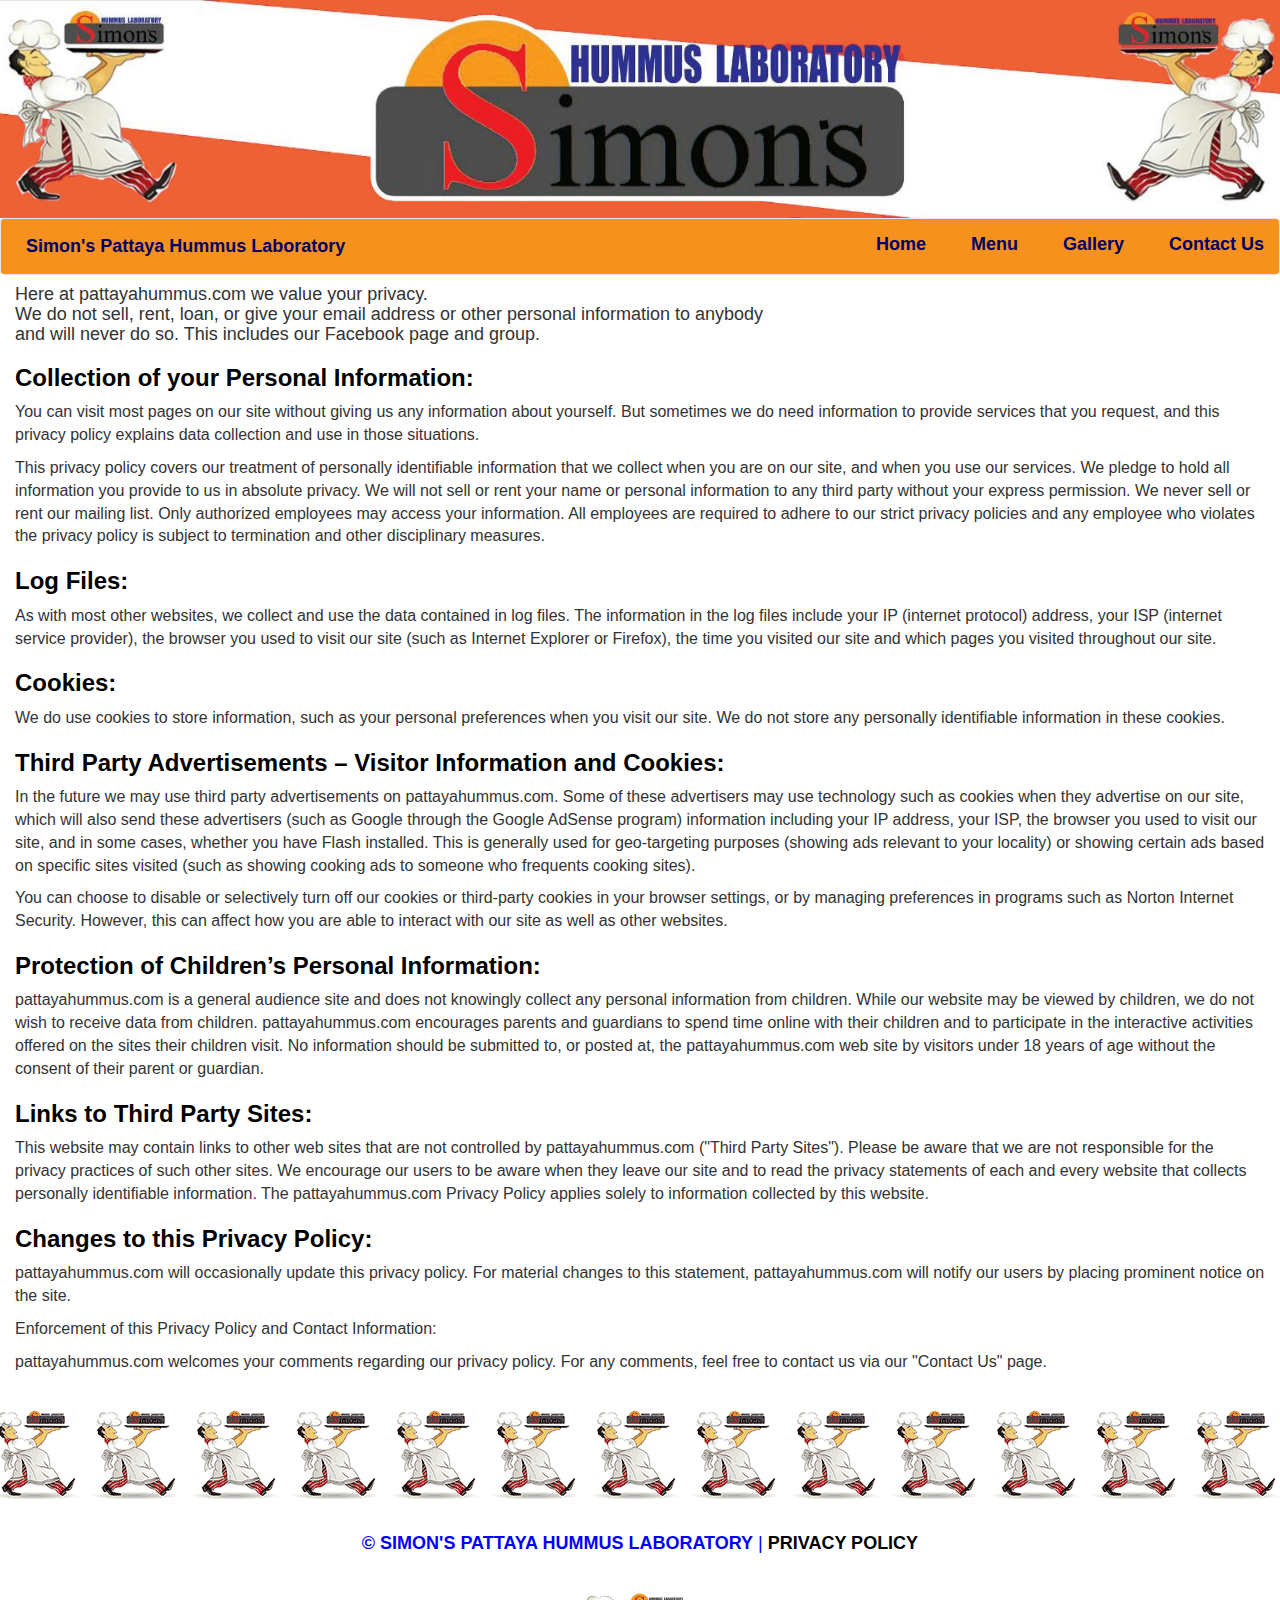
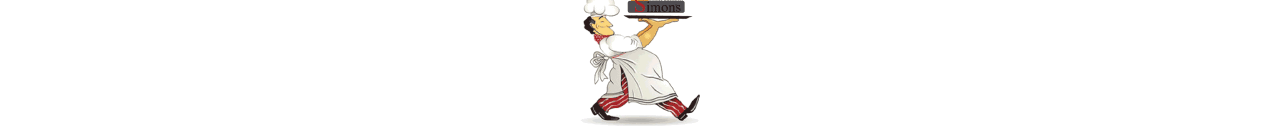
<file: privacy_policy.html>
<!DOCTYPE html>
<html lang="en">

<head>
    <meta charset="utf-8">
    <title>The Best Place To Eat Hummus - Simon's Pattaya Hummus Laboratory.</title>
    <base href=".">

    <meta name="author" content="Aylon Spigel">
    <meta name="keywords" content="falafel, hummus, tahini, simon pattaya hummus laboratory, simon place, hummus pattaya, pattaya hummus, simon hummus laboratory, simon hummus lab">
    <meta name="description" content="Simon\'s pattaya hummus laboratory is defiantly the best hummus in Thailand! A great middle east / Israeli restaurant.">

    <!--link rel="stylesheet" href="assets/stylesheets/bootstrap.css"-->
    <script src="https://ajax.googleapis.com/ajax/libs/jquery/3.2.1/jquery.min.js"></script>
    <script src="https://maxcdn.bootstrapcdn.com/bootstrap/3.3.7/js/bootstrap.min.js"></script>
    <link data-require="bootstrap-css@3.3.6" data-semver="3.3.6" rel="stylesheet" href="https://maxcdn.bootstrapcdn.com/bootstrap/3.3.6/css/bootstrap.css"
    />


    <meta name="viewport" content="width=device-width, initial-scale=1">
    <link rel="icon" type="image/x-icon" href="favicon.ico">

    <!-- tripvisor script-->
    <script src="https://www.jscache.com/wejs?wtype=selfserveprop&amp;uniq=166&amp;locationId=12817929&amp;lang=en_US&amp;rating=true&amp;nreviews=5&amp;writereviewlink=false&amp;popIdx=false&amp;iswide=false&amp;border=true&amp;display_version=2"></script>
    <script src="https://www.jscache.com/wejs?wtype=restaurantWidgetGreen&amp;uniq=542&amp;locationId=12817929&amp;icon=knifeAndFork&amp;lang=en_US&amp;display_version=2"></script>

    <!-- Facebook Pixel Code -->
    <script>
        ! function (f, b, e, v, n, t, s) {
            if (f.fbq) return;
            n = f.fbq = function () {
                n.callMethod ?
                    n.callMethod.apply(n, arguments) : n.queue.push(arguments)
            };
            if (!f._fbq) f._fbq = n;
            n.push = n;
            n.loaded = !0;
            n.version = '2.0';
            n.queue = [];
            t = b.createElement(e);
            t.async = !0;
            t.src = v;
            s = b.getElementsByTagName(e)[0];
            s.parentNode.insertBefore(t, s)
        }(window, document, 'script',
            'https://connect.facebook.net/en_US/fbevents.js');
        fbq('init', '509722652719456');
        fbq('track', 'PageView');
    </script>
    <noscript>
        <img height="1" width="1" style="display:none" src="https://www.facebook.com/tr?id=509722652719456&ev=PageView&noscript=1"
        />
    </noscript>
    <!-- End Facebook Pixel Code -->

    <link rel="stylesheet" href="header.component.css">
    <link rel="stylesheet" href="navbar.component.css">
    <link rel="stylesheet" href="body.component.css">
    <link rel="stylesheet" href="footer.component.css">

</head>

<body>
    <!-- header -->
    <div class="row">
        <div class="header">
            <img class="img-responsive" src="assets/images/pattaya-hummus-laboratory-header.jpg" width="100%">
        </div>
    </div>

    <!-- navbar -->
    <nav role="navigation" class="navbar navbar-default bg-faded">
        <div class="container-fluid">
            <div class="navbar-header">
                <a class="nav-brand navbar-text" href="/">Simon's Pattaya Hummus Laboratory</a>
                <button type="button" class="navbar-toggle" data-toggle="collapse" data-target="#mynavbar">
                    <span class="sr-only">Toggle navigation</span>
                    <span class="icon-bar"></span>
                    <span class="icon-bar"></span>
                    <span class="icon-bar"></span>
                </button>
            </div>
            <div class="nav navbar-nav navbar-right" id="mynavbar">
                <ul class="nav navbar-nav">
                    <li class="nav-item">
                        <a class="nav-link" href="./" active>Home
                            <span class="sr-only">(current)</span>
                        </a>
                    </li>
                    <li class="nav-item">
                        <a class="nav-link" href="./menu/">Menu</a>
                    </li>
                    <li class="nav-item">
                        <a class="nav-link" href="./gallery/">Gallery</a>
                    </li>
                    <li class="nav-item">
                        <a class="nav-link" href="./contactus/">Contact Us</a>
                    </li>
                </ul>
            </div>
        </div>
    </nav>

    <!-- body -->
    <div class="container-fluid " style="font-size:16px;">
        
<h4>Here at pattayahummus.com we value your privacy. <br>
    We do not sell, rent, loan, or give your email address or other personal information to anybody <br>
    and will never do so. This includes our Facebook page and group.
</h4>
    <h2>Collection of your Personal Information:</h2>
    <p>You can visit most pages on our site without giving us any information about yourself. But sometimes we do need information to provide services that you request, and this privacy policy explains data collection and use in those situations.
    </p>
    <p>This privacy policy covers our treatment of personally identifiable information that we collect when you are on our site, and when you use our services.
    We pledge to hold all information you provide to us in absolute privacy.
    We will not sell or rent your name or personal information to any third party without your express permission.
    We never sell or rent our mailing list.
    Only authorized employees may access your information.
    All employees are required to adhere to our strict privacy policies and any employee who violates the privacy policy is subject to termination and other disciplinary measures.
    </p>
    <h2>Log Files:</h2>
    <p>As with most other websites, we collect and use the data contained in log files. The information in the log files include your IP (internet protocol) address, your ISP (internet service provider), the browser you used to visit our site (such as Internet Explorer or Firefox), the time you visited our site and which pages you visited throughout our site.
    </p>
    <h2>Cookies:</h2>
    <p>We do use cookies to store information, such as your personal preferences when you visit our site. We do not store any personally identifiable information in these cookies.
    </p>
    <h2>Third Party Advertisements – Visitor Information and Cookies:</h2>
    <p>In the future we may use third party advertisements on pattayahummus.com. Some of these advertisers may use technology such as cookies when they advertise on our site, which will also send these advertisers (such as Google through the Google AdSense program) information including your IP address, your ISP, the browser you used to visit our site, and in some cases, whether you have Flash installed. This is generally used for geo-targeting purposes (showing ads relevant to your locality) or showing certain ads based on specific sites visited (such as showing cooking ads to someone who frequents cooking sites).</p>
    You can choose to disable or selectively turn off our cookies or third-party cookies in your browser settings, or by managing preferences in programs such as Norton Internet Security. However, this can affect how you are able to interact with our site as well as other websites.
    
    <h2>Protection of Children’s Personal Information:</h2>
    <p>pattayahummus.com is a general audience site and does not knowingly collect any personal information from children. While our website may be viewed by children, we do not wish to receive data from children. pattayahummus.com encourages parents and guardians to spend time online with their children and to participate in the interactive activities offered on the sites their children visit. No information should be submitted to, or posted at, the pattayahummus.com web site by visitors under 18 years of age without the consent of their parent or guardian.
    </p>
    <h2>Links to Third Party Sites:</h2>
    <p>This website may contain links to other web sites that are not controlled by pattayahummus.com ("Third Party Sites"). Please be aware that we are not responsible for the privacy practices of such other sites. We encourage our users to be aware when they leave our site and to read the privacy statements of each and every website that collects personally identifiable information. The pattayahummus.com Privacy Policy applies solely to information collected by this website.
    </p>
    <h2>Changes to this Privacy Policy:</h2>
    <p>pattayahummus.com will occasionally update this privacy policy. For material changes to this statement, pattayahummus.com will notify our users by placing prominent notice on the site.
        </p>
    <p>Enforcement of this Privacy Policy and Contact Information:</p>
    </p>pattayahummus.com welcomes your comments regarding our privacy policy. For any comments, feel free to contact us via our "Contact Us" page.</p>
    </div>
    <br>
    <!-- footer -->
    <div class="row footer">
        <div class="footer-body">
            <H3>
                <b>&copy; Simon's Pattaya Hummus Laboratory</b> |
                <a href="privacy_policy.html">Privacy Policy</a>
            </H3>
            <img src="assets/images/hummus-logo.gif" class="text-center" style="width:150px" alt="Shakshuka Special">
        </div>
    </div>
</body>

</html>
</file>
<file: header.component.css>
.top-header{
    height: 30px;
    background-image: url("../../assets/images/lines.gif");
    background-repeat: repeat-x;    
    
}

.header {
    text-align: center;
    padding: 0px;
    margin-left: -15px;
    margin-right: -15px;

}
.header h1{
    padding: 0;
    margin: 20px;
    font-size: 60px;
    font-family: Impact, Haettenschweiler, 'Arial Narrow Bold', sans-serif;
    color: blue;
    text-transform: uppercase;
    text-shadow: 2px 1px 22px yellow;
}

.tocenter {
    text-align: center;
        height: 100%;
        display: flex;
        justify-content: center;
        align-items: center;
}
</file>
<file: navbar.component.css>
.navbar {
    background-color: #f7911e;
    margin-bottom: 0px;
}
/* f21b23 ee6134 f7911e 5C5C5C */

.nav-brand {
    color: rgb(0, 0, 100) !important; 
    font-weight: 700;
    font-size: 18px;
    margin-left: 10px;
}

.navbar-nav a, span{
    color: rgb(0, 0, 100) !important;
    font-weight: 700;
    font-size: 18px;
    margin-left: 15px;
}!important

.navbar-right{
    margin-right: 15px;
    margin-left: 25px;
}

@media (min-width: 770px) {
    .navbar-right {
      display: inline; 
    }
  }

.icon-bar{
    background-color: black;
}
 a{
    color: black;
    font-weight: 700;
}


li.nav-item > a:active,
li.nav-item > a:hover, 
li.nav-item > a:focus {
    background-color: #f21b23;
}
.navbar-default .navbar-nav > .active > a:hover{
    color: yellow;
}
</file>
<file: body.component.css>
.pagebody {
    margin: 0px 20px;
}

.left-col {
   height: auto;
   text-align: left;
   color: black;
   font-size: 14pt;
}

.img-col{
    text-align: center;
    align-items: center;
}
.mid-col {
    text-align: right;
}

.right-col {
    
    text-align: left;
    color: black;
    font-size: 14pt;
 }

.carousel-inner img {
    width: 100%; /* Set width to 100% */
    margin: auto;
    min-height:200px;
}
  /* Hide the carousel text when the screen is less than 600 pixels wide */
  @media (max-width: 600px) {
    .carousel-caption {
      display: none; 
    }
  }

  h1 {
      font-family: Arial, Helvetica, sans-serif;
      font-size: 36px;
      font-weight: 700;
      color: black;
  }
  h2 {
    font-family: Arial, Helvetica, sans-serif;
    font-size: 24px;
    font-weight: 700;
    color: black;
}
</file>
<file: footer.component.css>
.top-header{
    height: 30px;
    background-image: url("assets/images/lines.gif");
    background-repeat: repeat-x;
    
}
.footer {
    background-image: url("assets/images/hummus-logo-sm.gif");
    background-repeat: repeat-x;
    padding-top: 100px;
}
.footer-body {
    
    text-align: center;
    padding: 0px;
    margin: 0px;
}
.footer-body h3{
    padding: 15px;
    margin: 15px;
    font-size: 18px;
    font-family: 'Arial Narrow', sans-serif;
    color: blue;
    text-transform: uppercase;
}
/*  text-shadow: 2px 1px 4px yellow;
background-image: url("assets/images/lines.gif");
    background-repeat: repeat-x;
*/
</file>
